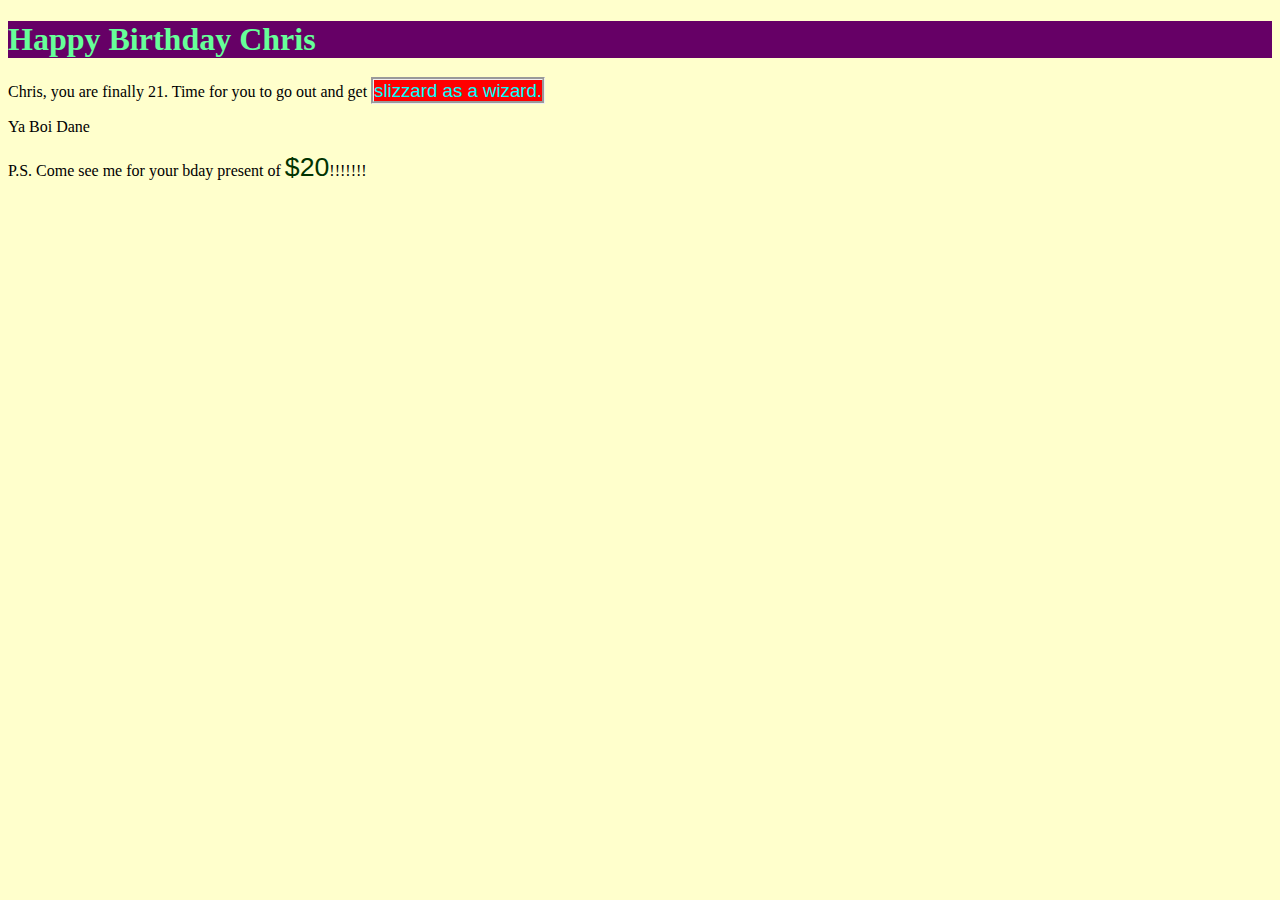
<file: birthday_card/index.html>
<!DOCTYPE html>
<html lang="en">
  <head>
    <title>Happy Birthday Chris</title>
    <link rel="stylesheet" href="style.css">
  </head>
  <body>
    <div id="header">
      <h1>Happy Birthday Chris</h1>
    </div>
    <div id="body">
      <p>Chris, you are finally 21. Time for you to go out and get <span id="slizzard">slizzard as a wizard.</span></p>
      <p class="signature">Ya Boi Dane</p>
      <p>P.S. Come see me for your bday present of <span class="money">$20</span>!!!!!!!</p>
    </div>
  </body>
</html>
</file>
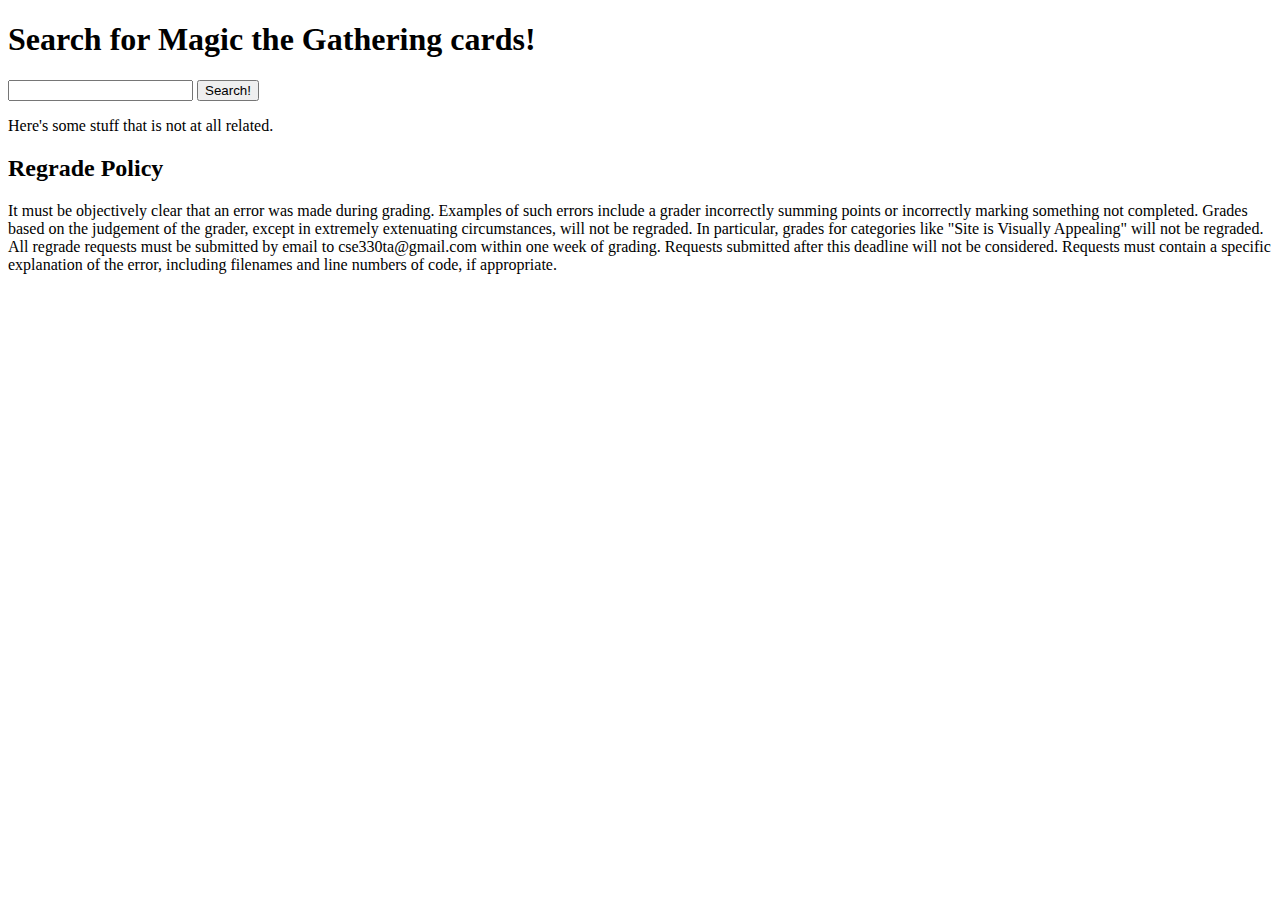
<file: duckduckgo_redirect/index.html>
<!DOCTYPE html>
<html lang="en">
  <head>
    <title>Magic the Gathering Card Search</title>
  </head>
  <body>
    <h1>Search for Magic the Gathering cards!</h1>
    <form action="https://duckduckgo.com" method="get">
      <input type="text" name="q">
      <input type="submit" value="Search!" />
    </form>
    <p>Here's some stuff that is not at all related.</p>
    <h2> Regrade Policy </h2>
    <p>
      It must be objectively clear that an error was made during grading. Examples of such errors include a grader incorrectly summing points or incorrectly marking something not completed. Grades based on the judgement of the grader, except in extremely extenuating circumstances, will not be regraded. In particular, grades for categories like "Site is Visually Appealing" will not be regraded. All regrade requests must be submitted by email to cse330ta@gmail.com within one week of grading. Requests submitted after this deadline will not be considered. Requests must contain a specific explanation of the error, including filenames and line numbers of code, if appropriate.
    </p>
  </body>
</html>
</file>
<file: birthday_card/style.css>
body {
    background-color: #ffffcc;
}

#header {
    background-color: #660066;
    color:#66ff99;
}

.signature {
    font-family: "Comic Sans MS", cursive;
}

.money {
    font: 20pt Impact, sans-serif;
    color: #003300;
    cursor: grabbing;
}

#slizzard {
    border: groove;
    font: 14pt Impact, sans-serif;
    background-color: #ff0000;
    color: #00ffff;
}
</file>
